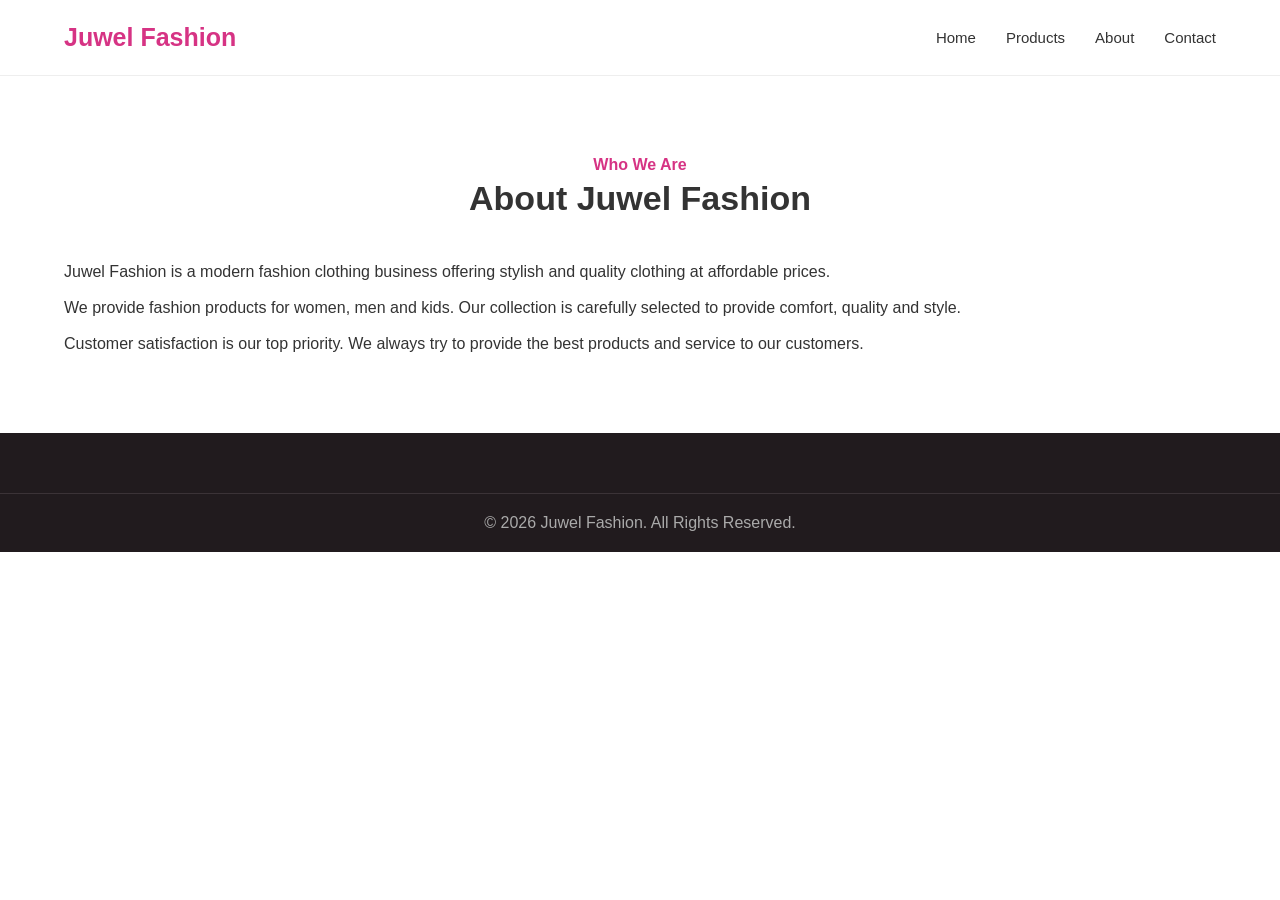
<file: pages/about.html>
<!DOCTYPE html>
<html lang="en">

<head>

    <meta charset="UTF-8">

    <meta name="viewport"
          content="width=device-width, initial-scale=1.0">

    <title>Juwel Fashion | About</title>

    <link rel="stylesheet"
          href="../css/style.css">

</head>


<body>


<header class="header">

    <div class="container navbar">

        <a href="../index.html"
           class="logo">
            Juwel Fashion
        </a>

        <nav>

            <a href="../index.html">Home</a>

            <a href="products.html">Products</a>

            <a href="about.html">About</a>

            <a href="contact.html">Contact</a>

        </nav>

    </div>

</header>


<section class="section">

    <div class="container">

        <div class="section-title">

            <p>Who We Are</p>

            <h2>About Juwel Fashion</h2>

        </div>


        <div class="about">

            <p>
                Juwel Fashion is a modern fashion clothing
                business offering stylish and quality
                clothing at affordable prices.
            </p>

            <br>

            <p>
                We provide fashion products for women,
                men and kids. Our collection is carefully
                selected to provide comfort, quality and style.
            </p>

            <br>

            <p>
                Customer satisfaction is our top priority.
                We always try to provide the best products
                and service to our customers.
            </p>

        </div>

    </div>

</section>


<footer class="footer">

    <div class="copyright">

        © 2026 Juwel Fashion. All Rights Reserved.

    </div>

</footer>


</body>

</html>
</file>
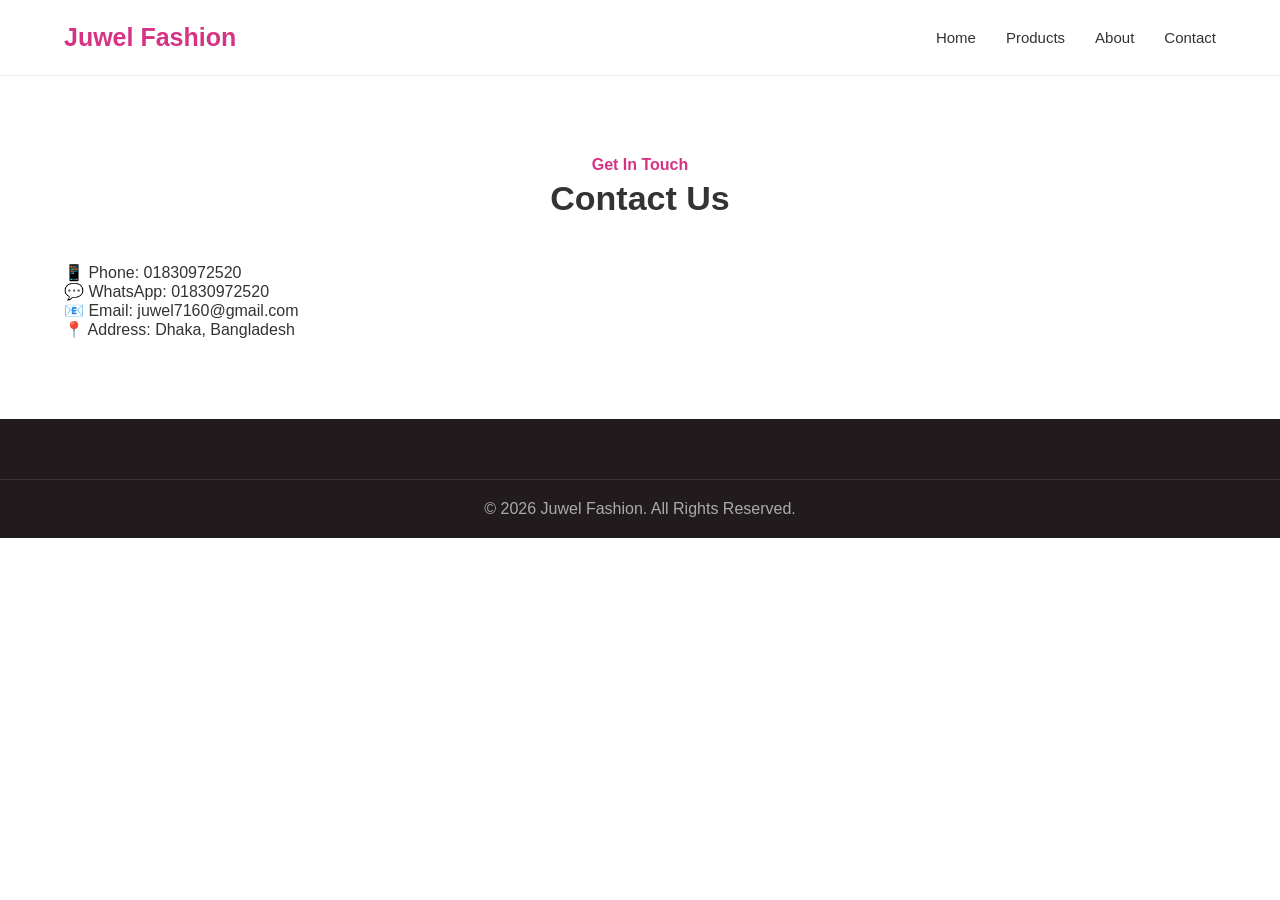
<file: pages/contact.html>
<!DOCTYPE html>
<html lang="en">

<head>

    <meta charset="UTF-8">

    <meta name="viewport"
          content="width=device-width, initial-scale=1.0">

    <title>Juwel Fashion | Contact</title>

    <link rel="stylesheet"
          href="../css/style.css">

</head>


<body>


<header class="header">

    <div class="container navbar">

        <a href="index.html"
           class="logo">
            Juwel Fashion
        </a>

        <nav>

            <a href="C:\Users\juwel rana\Desktop\My website\index.html">Home</a>

            <a href="products.html">Products</a>

            <a href="about.html">About</a>

            <a href="contact.html">Contact</a>

        </nav>

    </div>

</header>


<section class="section">

    <div class="container">

        <div class="section-title">

            <p>Get In Touch</p>

            <h2>Contact Us</h2>

        </div>


        <div class="contact">

            <p>
                📱 Phone: 01830972520
            </p>

            <p>
                💬 WhatsApp: 01830972520
            </p>

            <p>
                📧 Email: juwel7160@gmail.com
            </p>

            <p>
                📍 Address: Dhaka, Bangladesh
            </p>

        </div>

    </div>

</section>


<footer class="footer">

    <div class="copyright">

        © 2026 Juwel Fashion. All Rights Reserved.

    </div>

</footer>


</body>

</html>
</file>
<file: css/style.css>
* {
    margin: 0;
    padding: 0;
    box-sizing: border-box;
}


html {
    scroll-behavior: smooth;
}


body {
    font-family: "Poppins", Arial, sans-serif;
    color: #333;
    background: #fff;
}


a {
    text-decoration: none;
    color: inherit;
}


img {
    width: 100%;
    display: block;
}


.container {
    width: 90%;
    max-width: 1200px;
    margin: auto;
}


/* Header */

.header {
    background: #fff;
    border-bottom: 1px solid #eee;
    position: sticky;
    top: 0;
    z-index: 1000;
}


.navbar {
    height: 75px;
    display: flex;
    align-items: center;
    justify-content: space-between;
}


.logo {
    color: #d63384;
    font-size: 25px;
    font-weight: 700;
}


nav {
    display: flex;
    gap: 30px;
}


nav a {
    font-size: 15px;
    font-weight: 500;
    transition: 0.3s;
}


nav a:hover {
    color: #d63384;
}


.menu-btn {
    display: none;
    border: none;
    background: transparent;
    font-size: 28px;
    cursor: pointer;
}


/* Hero */

.hero {
    min-height: 600px;

    background:
        linear-gradient(
            rgba(0, 0, 0, 0.45),
            rgba(0, 0, 0, 0.45)
        ),
        url("../img/hero.jpg");

    background-size: cover;
    background-position: center;

    display: flex;
    align-items: center;
}


.hero-content {
    width: 90%;
    max-width: 1200px;
    margin: auto;
    color: #fff;
}


.small-title {
    color: #ffacd0;
    font-weight: 600;
    margin-bottom: 12px;
}


.hero h1 {
    font-size: 60px;
    line-height: 1.15;
    margin-bottom: 20px;
}


.hero-content > p:not(.small-title) {
    font-size: 18px;
    margin-bottom: 30px;
}


/* Button */

.btn {
    display: inline-block;
    background: #d63384;
    color: #fff;
    padding: 13px 28px;
    border-radius: 30px;
    font-weight: 600;
    transition: 0.3s;
}


.btn:hover {
    background: #b5236b;
    transform: translateY(-2px);
}


/* Sections */

.section {
    padding: 80px 0;
}


.bg-light {
    background: #fff7fa;
}


.section-title {
    text-align: center;
    margin-bottom: 45px;
}


.section-title p {
    color: #d63384;
    font-weight: 600;
}


.section-title h2 {
    font-size: 34px;
    margin-top: 5px;
}


/* Categories */

.category-grid {
    display: grid;
    grid-template-columns: repeat(3, 1fr);
    gap: 25px;
}


.category-card {
    height: 350px;
    position: relative;
    overflow: hidden;
    border-radius: 15px;
}


.category-card img {
    height: 100%;
    object-fit: cover;
    transition: 0.5s;
}


.category-card:hover img {
    transform: scale(1.08);
}


.category-card div {
    position: absolute;
    left: 0;
    right: 0;
    bottom: 0;

    padding: 25px;

    color: #fff;

    background: linear-gradient(
        transparent,
        rgba(0, 0, 0, 0.85)
    );
}


.category-card h3 {
    font-size: 25px;
}


/* Products */

.product-grid {
    display: grid;
    grid-template-columns: repeat(4, 1fr);
    gap: 25px;
}


.product-card {
    background: #fff;
    overflow: hidden;
    border-radius: 12px;
    box-shadow: 0 5px 20px rgba(0, 0, 0, 0.08);
    transition: 0.3s;
}


.product-card:hover {
    transform: translateY(-7px);
}


.product-card > img {
    height: 300px;
    object-fit: cover;
}


.product-info {
    padding: 20px;
}


.product-info span {
    color: #999;
    font-size: 13px;
}


.product-info h3 {
    margin: 5px 0 10px;
}


.price {
    color: #d63384;
    font-size: 21px;
    font-weight: 700;
    margin-bottom: 15px;
}


.product-btn {
    display: inline-block;
    background: #d63384;
    color: #fff;
    padding: 9px 18px;
    border-radius: 20px;
    font-size: 14px;
}


/* Offer */

.offer {
    background: #d63384;
    color: #fff;
    padding: 55px 0;
}


.offer-content {
    display: flex;
    align-items: center;
    justify-content: space-between;
}


.offer h2 {
    font-size: 38px;
    margin: 5px 0;
}


.white-btn {
    background: #fff;
    color: #d63384;
}


/* Features */

.feature-grid {
    display: grid;
    grid-template-columns: repeat(4, 1fr);
    gap: 20px;
}


.feature {
    text-align: center;
    padding: 30px 15px;
}


.feature-icon {
    font-size: 40px;
    margin-bottom: 12px;
}


.feature h3 {
    margin-bottom: 8px;
}


/* Footer */

.footer {
    background: #211b1e;
    color: #fff;
    padding-top: 60px;
}


.footer-grid {
    display: grid;
    grid-template-columns: 2fr 1fr 1fr;
    gap: 40px;
    padding-bottom: 50px;
}


.footer h2 {
    color: #ff72ae;
    margin-bottom: 15px;
}


.footer h3 {
    margin-bottom: 15px;
}


.footer a {
    display: block;
    color: #ccc;
    margin-bottom: 8px;
}


.footer p {
    color: #ccc;
    margin-bottom: 8px;
}


.copyright {
    text-align: center;
    padding: 20px;
    border-top: 1px solid #3b3337;
    color: #aaa;
}


/* Tablet */

@media (max-width: 900px) {

    .product-grid {
        grid-template-columns: repeat(2, 1fr);
    }

    .feature-grid {
        grid-template-columns: repeat(2, 1fr);
    }

    .hero h1 {
        font-size: 48px;
    }

}


/* Mobile */

@media (max-width: 700px) {

    .menu-btn {
        display: block;
    }


    nav {
        display: none;

        position: absolute;
        top: 75px;
        left: 0;
        right: 0;

        background: #fff;

        flex-direction: column;
        gap: 0;

        box-shadow: 0 5px 15px rgba(0, 0, 0, 0.1);
    }


    nav.active {
        display: flex;
    }


    nav a {
        padding: 15px 5%;
        border-bottom: 1px solid #eee;
    }


    .category-grid,
    .product-grid,
    .feature-grid,
    .footer-grid {
        grid-template-columns: 1fr;
    }


    .hero {
        min-height: 500px;
    }


    .hero h1 {
        font-size: 38px;
    }


    .offer-content {
        flex-direction: column;
        align-items: flex-start;
        gap: 25px;
    }


    .offer h2 {
        font-size: 30px;
    }

}
</file>
